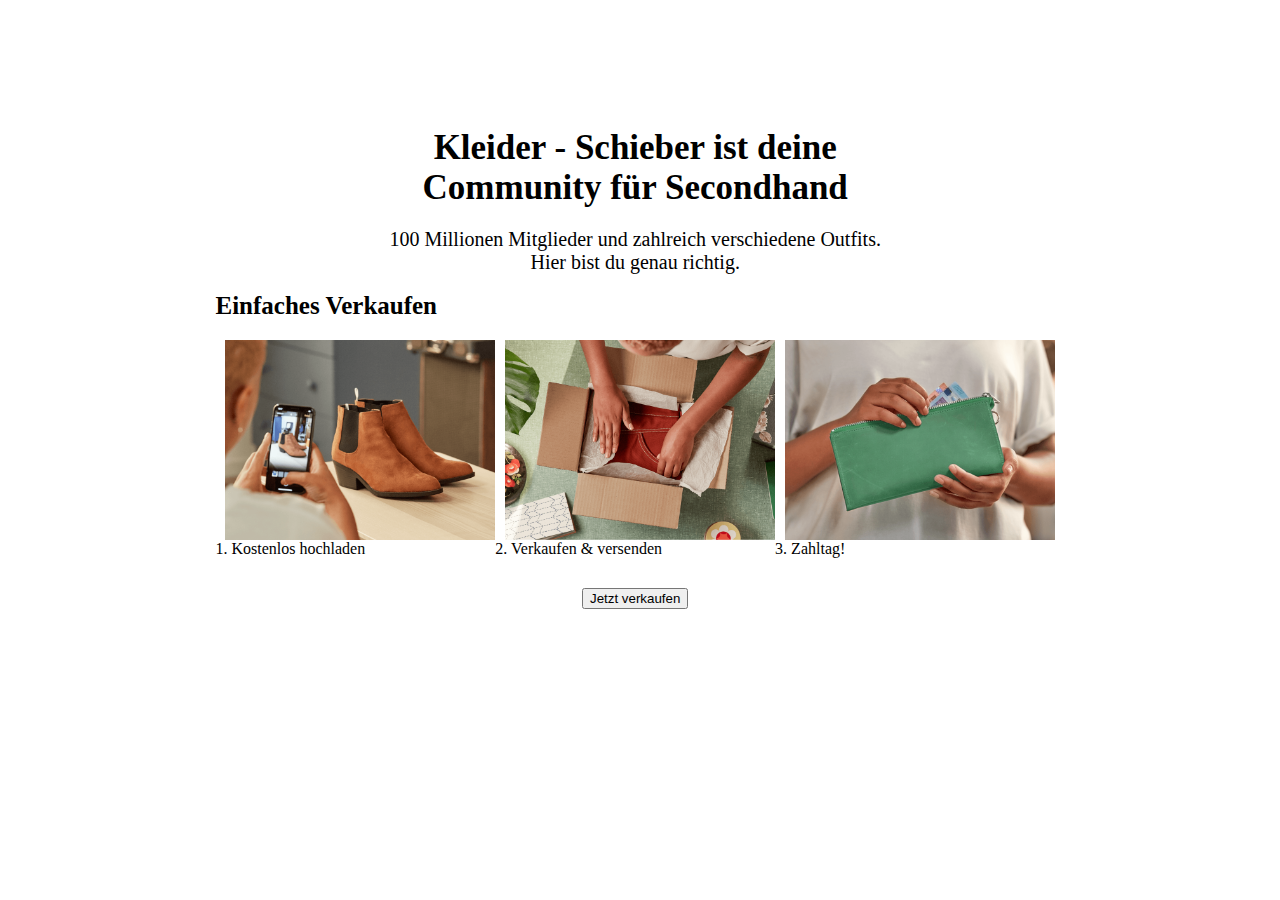
<file: info.html>
<!DOCTYPE html>
<html>
<head>
        <meta charset="UTF-8">
        <link rel="stylesheet" href="styleinfo.css">
</head>
<body>
  
<div id="AboutKleiderSchieber">
    <div id="AboutContainer">
        <div id="AboutHeader">
            <div id="AboutHeader1"><strong>Kleider - Schieber ist deine <br> Community für Secondhand</strong></div>
            <div id="AboutHeaderSubtitle">100 Millionen Mitglieder und zahlreich verschiedene Outfits. <br> Hier bist du genau richtig.</div>
        </div>
        <br/>
        <div id="Steps">
            <div id="stepsHeadline"><strong>Einfaches Verkaufen</strong></div>
            <div id="stepsSections"> 
                <div id="stepOne">
                    <div class="StepContainer">
                        <img src="erstesBild.png" class="stepImages">
                        1. Kostenlos hochladen
                    </div>
                </div>
                <div id="stepTwo">
                    <div class="StepContainer">
                        <img src="zweitesBild.png" class="stepImages">
                        2. Verkaufen & versenden
                    </div>
                </div>
                <div id="stepThree">
                    <div class="StepContainer">
                        <img src="drittesBild.png" class="stepImages">
                        3. Zahltag!
                    </div>
                </div>
            </div>
            <div id="stepsSellButton"><button>Jetzt verkaufen</button></div>
        </div>
    </div>
</div>
      
                              

</body>


</html>
</file>
<file: styleinfo.css>
#AboutKleiderSchieber{
    position: absolute;
    margin-top: 120px;
    width: 98%;
}
#AboutContainer{
    display: flex;
    flex-direction: column;
    justify-content: center;
    align-items: center;
}
#AboutHeader1 {
    text-align: center;
    font-size: 35px;
    
}
#AboutHeaderSubtitle{
    text-align: center;
    font-size: 20px;
    margin-top: 20px;
}
.stepImages{
height: 200px;
margin-left: 10px;
}
#stepsSections{
    display: flex;
    flex-direction: row;
    justify-content: space-evenly;
    align-items: center;
    margin-top: 20px;
}
.StepContainer{
    display: flex;
    flex-direction: column;
}
#stepsHeadline{
    font-size: 25px;
}
#stepsSellButton{
    margin-top: 30px;
    text-align: center;
}
</file>
